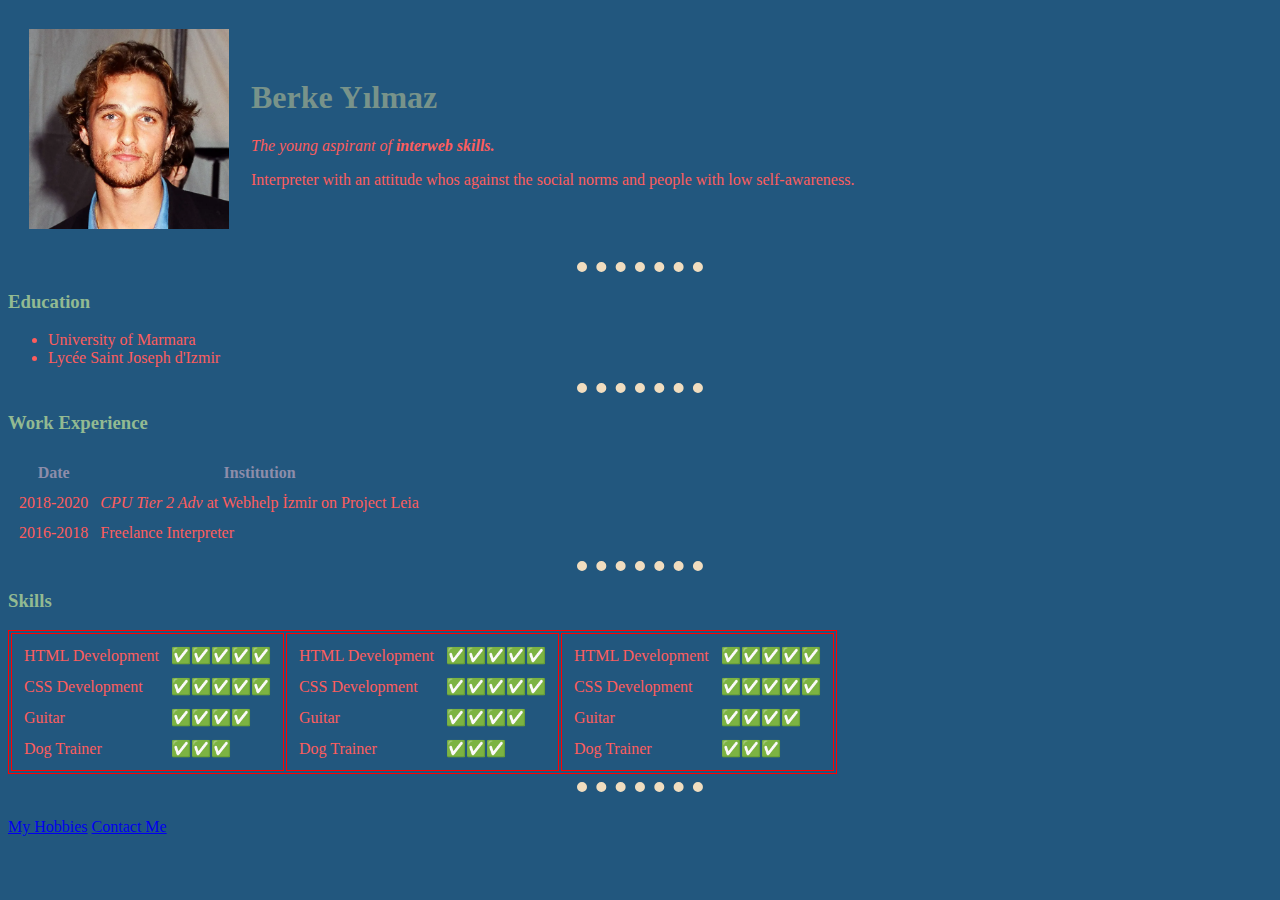
<file: index.html>
<!DOCTYPE html>
<html lang="en" dir="ltr">

<head>
  <meta charset="utf-8">
  <title>😀 Berke's Personal Site</title>
  <link rel="stylesheet" href="css/styles.css">
</head>

<body>
  <table cellspacing="20">
    <tr>
      <td><img src="realberkeyılmaz.png" alt="berke yilmaz image"></td>
      <td>
        <h1>Berke Yılmaz</h1>
        <p>
          <em>The young aspirant of <strong>interweb skills.</strong></em>
        </p>
        <p>Interpreter with an attitude whos against the social norms and people with low self-awareness.</p>
      </td>
    </tr>
  </table>
  <hr>
  <h3>Education</h3>
  <ul>
    <li>University of Marmara</li>
    <li>Lycée Saint Joseph d'Izmir</li>
  </ul>
  <hr>
  <h3>Work Experience</h3>
  <table cellspacing="10">
    <thead>
      <tr>
        <th>Date</th>
        <th>Institution</th>
      </tr>
    </thead>
    <tbody>
      <tr>
        <td>2018-2020</td>
        <td><em>CPU Tier 2 Adv</em> at Webhelp İzmir on Project Leia</td>
      </tr>
      <tr>
        <td>2016-2018</td>
        <td>Freelance Interpreter</td>
      </tr>
    </tbody>
  </table>
  <hr>
  <h3>Skills</h3>
  <table border="1" bordercolor= red>
    <tr>
      <td>
        <table cellspacing="10">
          <tr>
            <td>HTML Development</td>
            <td>✅✅✅✅✅</td>
          </tr>
          <tr>
            <td>CSS Development</td>
            <td>✅✅✅✅✅</td>
          </tr>
          <tr>
            <td>Guitar</td>
            <td>✅✅✅✅</td>
          </tr>
          <tr>
            <td>Dog Trainer</td>
            <td>✅✅✅</td>
          </tr>
        </table>
      </td>
      <td>
        <table cellspacing="10">
          <tr>
            <td>HTML Development</td>
            <td>✅✅✅✅✅</td>
          </tr>
          <tr>
            <td>CSS Development</td>
            <td>✅✅✅✅✅</td>
          </tr>
          <tr>
            <td>Guitar</td>
            <td>✅✅✅✅</td>
          </tr>
          <tr>
            <td>Dog Trainer</td>
            <td>✅✅✅</td>
          </tr>
        </table>
      </td>
      <td>
        <table cellspacing="10">
          <tr>
            <td>HTML Development</td>
            <td>✅✅✅✅✅</td>
          </tr>
          <tr>
            <td>CSS Development</td>
            <td>✅✅✅✅✅</td>
          </tr>
          <tr>
            <td>Guitar</td>
            <td>✅✅✅✅</td>
          </tr>
          <tr>
            <td>Dog Trainer</td>
            <td>✅✅✅</td>
          </tr>
        </table>
      </td>
    </tr>
  </table>
  <hr>
  <br>
  <a href="hobbies.html " target=_blank""> My Hobbies</a>
  <a href="contactinformation.html " target=_blank" "> Contact Me</a>
</body>
</html>
</file>
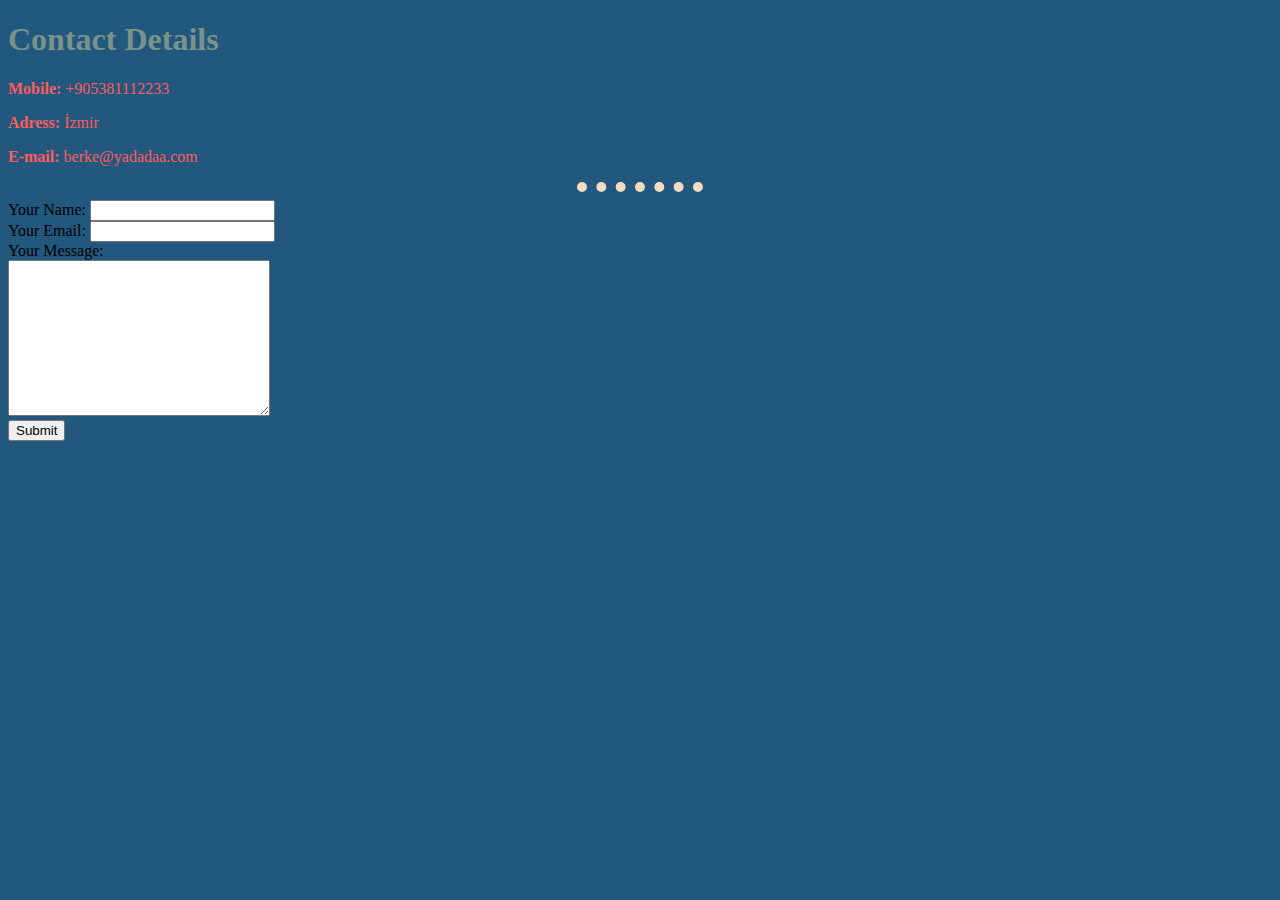
<file: contactinformation.html>
<!DOCTYPE html>
<html lang="en" dir="ltr">

<head>
  <meta charset="utf-8">
  <title>Contact Me</title>
  <link rel="stylesheet" href="css/styles.css">
</head>

<body>
  <h1>Contact Details</h1>
  <p><strong>Mobile:</strong> +905381112233</p>
  <p><strong>Adress:</strong> İzmir</p>
  <p><strong>E-mail:</strong> berke@yadadaa.com </p>
  <hr>
  <form action="mailto:dummydumdum@email.com" method="post" enctype="text/plain">
    <label>Your Name:</label>
    <input type="text" name="yourName" value=""><br>
    <label>Your Email:</label>
    <input type="email" name="yourEmail" value=""><br>
    <label>Your Message:</label><br>
    <textarea name="yourMessage" rows="10" cols="30"></textarea><br>
    <input type="submit" name="">
  </form>
</body>

</html>
</file>
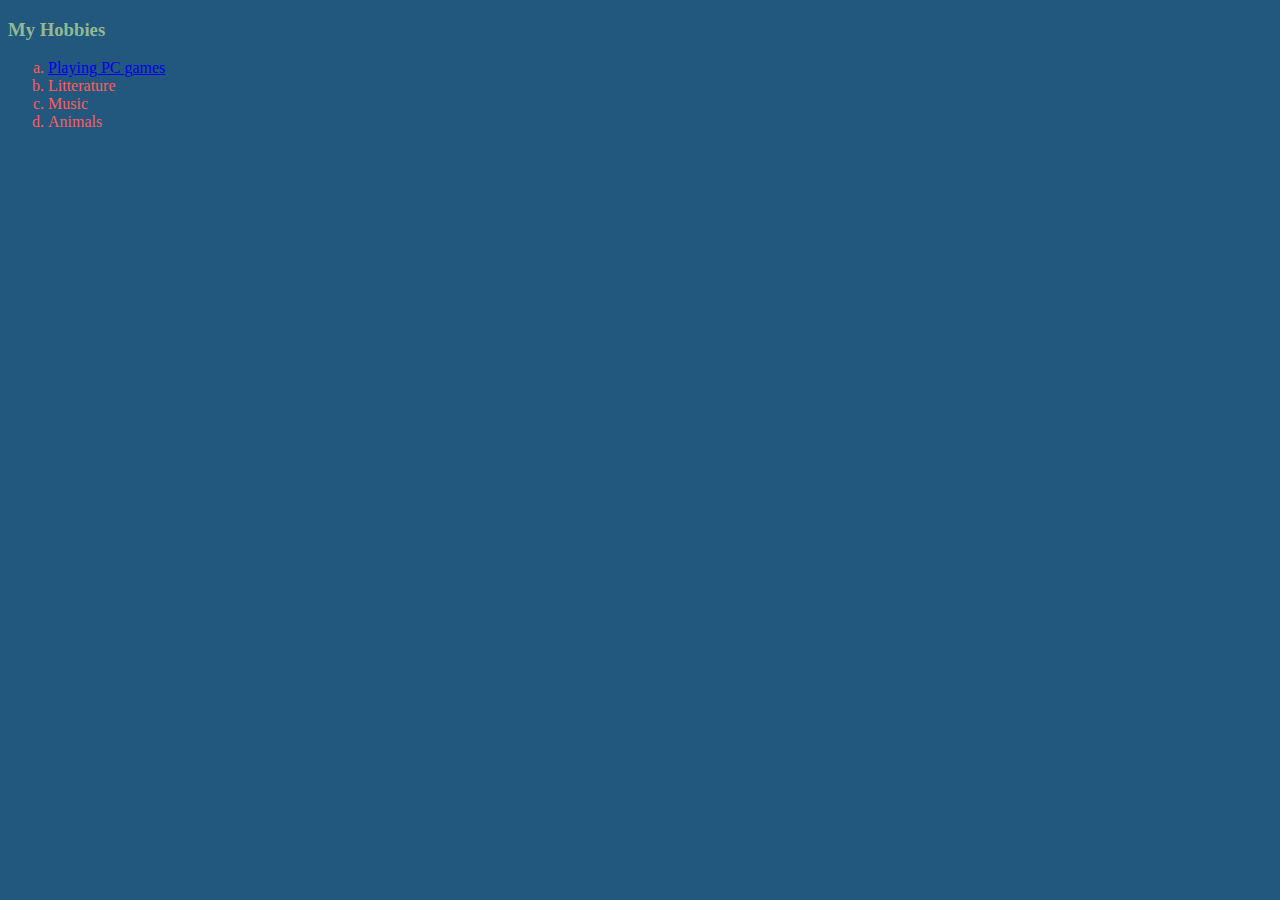
<file: hobbies.html>
<!DOCTYPE html>
<html lang="en" dir="ltr">

<head>
  <meta charset="utf-8">
  <title>My Hobbies</title>
  <link rel="stylesheet" href="css/styles.css">
</head>

<body>
  <h3>My Hobbies</h3>
  <ol style="list-style-type:lower-alpha">
    <li> <a href="https://www.youtube.com/watch?v=GSNwSvumacM&ab_channel=TheAshenHollow "target=_blank" ">Playing PC games</a> </li>
    <li>Litterature</li>
    <li>Music</li>
    <li>Animals</li>
  </ol>
</body>

</html>
</file>
<file: css/styles.css>
body {
    background-color: #22577E;
  }

  hr {
    width: 10%;
    border-style: none;
    border-top-style: dotted;
    border-color: #F1DDBF;
    border-width: 10px;
  }

  img {
    width: 200px;
    height: 200px;
  }

  h1 {
    color: #78938A;
  }

  h3 {
    color: #92BA92;
  }

  p {
    color: #FD5D5D;
  }

  li {
    color: #FD5D5D;
  }

  table {
    color: #FD5D5D;
  }

  thead {
    color: #8D8DAA;
  }
</file>
